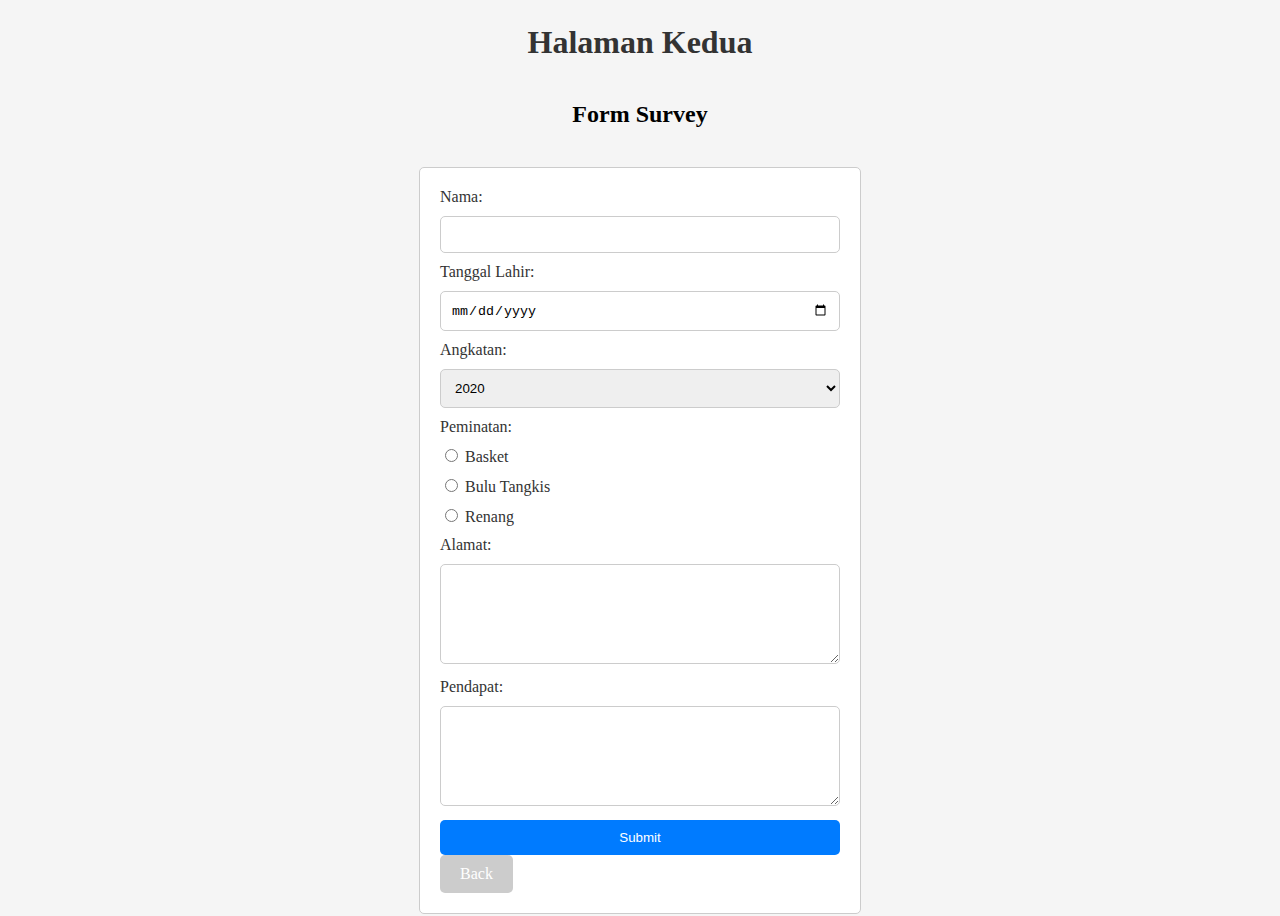
<file: survey.html>
<!DOCTYPE html>
<html lang="en">
<head>
  <meta charset="UTF-8">
  <meta name="viewport" content="width=device-width, initial-scale=1.0">
  <title>Halaman Kedua</title>
  <link rel="stylesheet" href="survey.css">
</head>
<body>
  <h1>Halaman Kedua</h1>
  
  <h2>Form Survey</h2>
  
  <form id="survey-form">
    <label for="name">Nama:</label>
    <input type="text" id="name" name="name">
    
    <label for="birthdate">Tanggal Lahir:</label>
    <input type="date" id="birthdate" name="birthdate">
    
    <label for="generation">Angkatan:</label>
    <select id="generation" name="generation">
      <option value="2020">2020</option>
      <option value="2021">2021</option>
      <option value="2022">2022</option>
    </select>    

    <div class="item">
        <label>Peminatan:</label>
        <div class="radio-group">
          <label>
            <input type="radio" name="peminatan" value="Peminatan 1"> Basket
          </label>
          <label>
            <input type="radio" name="peminatan" value="Peminatan 2"> Bulu Tangkis
          </label>
          <label>
            <input type="radio" name="peminatan" value="Peminatan 3"> Renang
          </label>
        </div>
      </div>
    
    <label for="address">Alamat:</label>
    <textarea id="address" name="address"></textarea>
    
    <label for="opinion">Pendapat:</label>
    <textarea id="opinion" name="opinion"></textarea>
    

    <div class="button-container">
        <input type="submit" value="Submit" class="submit-button" onclick="submitForm()">
        <a href="index.html" class="back-button">Back</a>
      </div>
  </form>
  
  
  <script src="survey.js"></script>
</body>
</html>
</file>
<file: survey.css>
body {
    display: flex;
    flex-direction: column;
    align-items: center;
    justify-content: center;
    height: 100vh;
    background-color: #f5f5f5;
  }
  
  h1 {
    text-align: center;
    margin-bottom: 20px;
    color: #333;
  }
  
  #survey-form {
    width: 400px;
    padding: 20px;
    border: 1px solid #ccc;
    border-radius: 5px;
    background-color: #fff;
  }
  
  form {
    margin-top: 20px;
  }
  
  label {
    display: block;
    margin-bottom: 10px;
    color: #333;
  }
  
  input[type="text"],
  input[type="date"],
  input[type="number"],
  textarea,
  select {
    width: 100%;
    padding: 10px;
    border: 1px solid #ccc;
    border-radius: 5px;
    box-sizing: border-box;
    margin-bottom: 10px;
  }
  
  textarea {
    height: 100px;
  }
  
  input[type="submit"].submit-button {
    display: block;
    width: 100%;
    padding: 10px 20px;
    background-color: #007bff;
    color: #fff;
    border: none;
    border-radius: 5px;
    cursor: pointer;
  }
  
  /* Mengatur tampilan hasil survey */
  #survey-results {
    margin-top: 20px;
    background-color: #f9f9f9;
    padding: 20px;
    border-radius: 5px;
  }
  
  #survey-results h3 {
    margin-bottom: 10px;
  }
  
  #survey-results p {
    margin-bottom: 5px;
  }
  
.back-button {
    display: inline-block;
    padding: 10px 20px;
    background-color: #ccc;
    color: #fff;
    text-decoration: none;
    border-radius: 5px;
    margin-right: 10px;
  }
  
  .back-button:hover {
    background-color: #999;
  }
</file>
